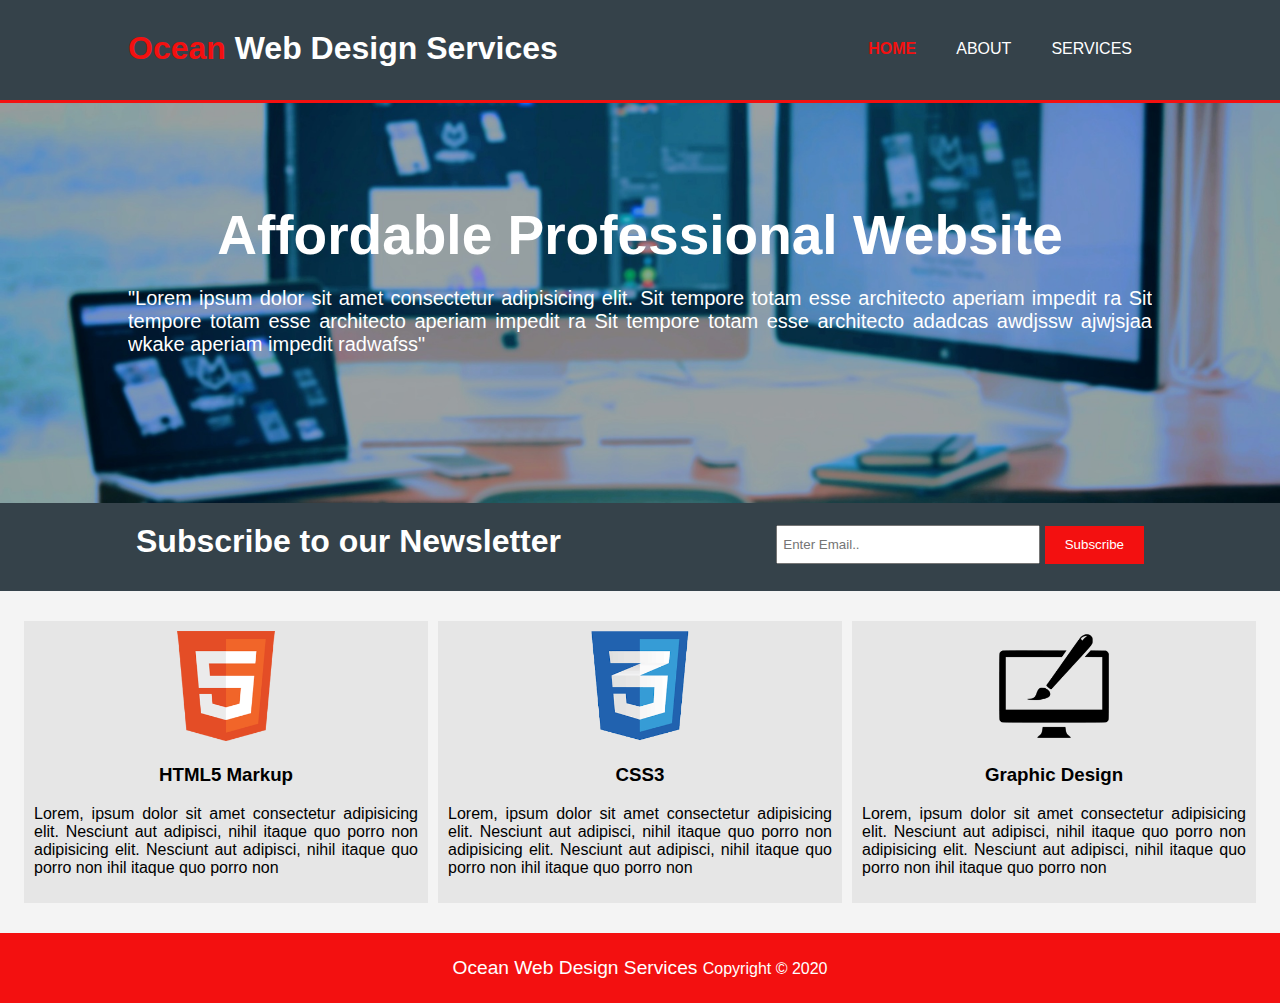
<file: index.html>
<!DOCTYPE html>
<html lang="en">
<head>
    <meta charset="UTF-8">
    <meta name="viewport" content="width=device-width, initial-scale=1.0">
    <meta name="description" content="Professional web design">
	<meta name="keywords" content="affordable web design, web design, professional web design, best web designing center">
  	<meta name="author" content="Taheer Mattur">
    <title>Ocean Web Design | Welcome</title>
    <link rel="stylesheet" href="css/style.css">
</head>
<body>
    <header>
        <div class="container">
            <div id="branding">
                <h1><span class="highlight">Ocean</span> Web Design Services</h1>
            </div>

            <nav>
            <ul>
                <li class="current"><a href="index.html">Home</a></li>
                <li><a href="about.html">About</a></li>
                <li><a href="services.html">Services</a></li>
            </ul>
            </nav>
        </div>
    </header>


    <section id="showcase">
        <div class="container">
            <h1>Affordable Professional Website</h1>
            <p>"Lorem ipsum dolor sit amet consectetur adipisicing elit. Sit tempore totam esse architecto aperiam impedit ra Sit tempore totam esse architecto aperiam impedit ra Sit tempore totam esse architecto adadcas awdjssw ajwjsjaa wkake aperiam impedit radwafss"</p>
        </div>
    </section>

    <section id="newsletter">
        <div class="container">
            <h1>Subscribe to our Newsletter</h1>
            <form action="">
                <input type="email" placeholder="Enter Email..">
                <button type="button" class="button_1">Subscribe</button>
            </form>
        </div>
    </section>  

    <section id="boxes">
        <div class="boxcontainer">
            <div class="box">
            <img src="./images/logo_html.png">
            <h3>HTML5 Markup</h3>
            <p>Lorem, ipsum dolor sit amet consectetur adipisicing elit. Nesciunt aut adipisci, nihil itaque quo porro non adipisicing elit. Nesciunt aut adipisci, nihil itaque quo porro non ihil itaque quo porro non  </p>
            </div>

            <div class="box">
                <img src="./images/logo_css.png">
                <h3>CSS3</h3>
                <p>Lorem, ipsum dolor sit amet consectetur adipisicing elit. Nesciunt aut adipisci, nihil itaque quo porro non adipisicing elit. Nesciunt aut adipisci, nihil itaque quo porro non ihil itaque quo porro non</p>
                </div>

            <div class="box">
                <img src="./images/logo_brush.png">
                <h3>Graphic Design</h3>
                <p>Lorem, ipsum dolor sit amet consectetur adipisicing elit. Nesciunt aut adipisci, nihil itaque quo porro non adipisicing elit. Nesciunt aut adipisci, nihil itaque quo porro non ihil itaque quo porro non</p>
                </div>
        </div>
    </section>
    
    <footer>
        <p>Ocean Web Design Services <small>Copyright &copy; 2020</small></p>
    </footer>
</body>
</html>
</file>
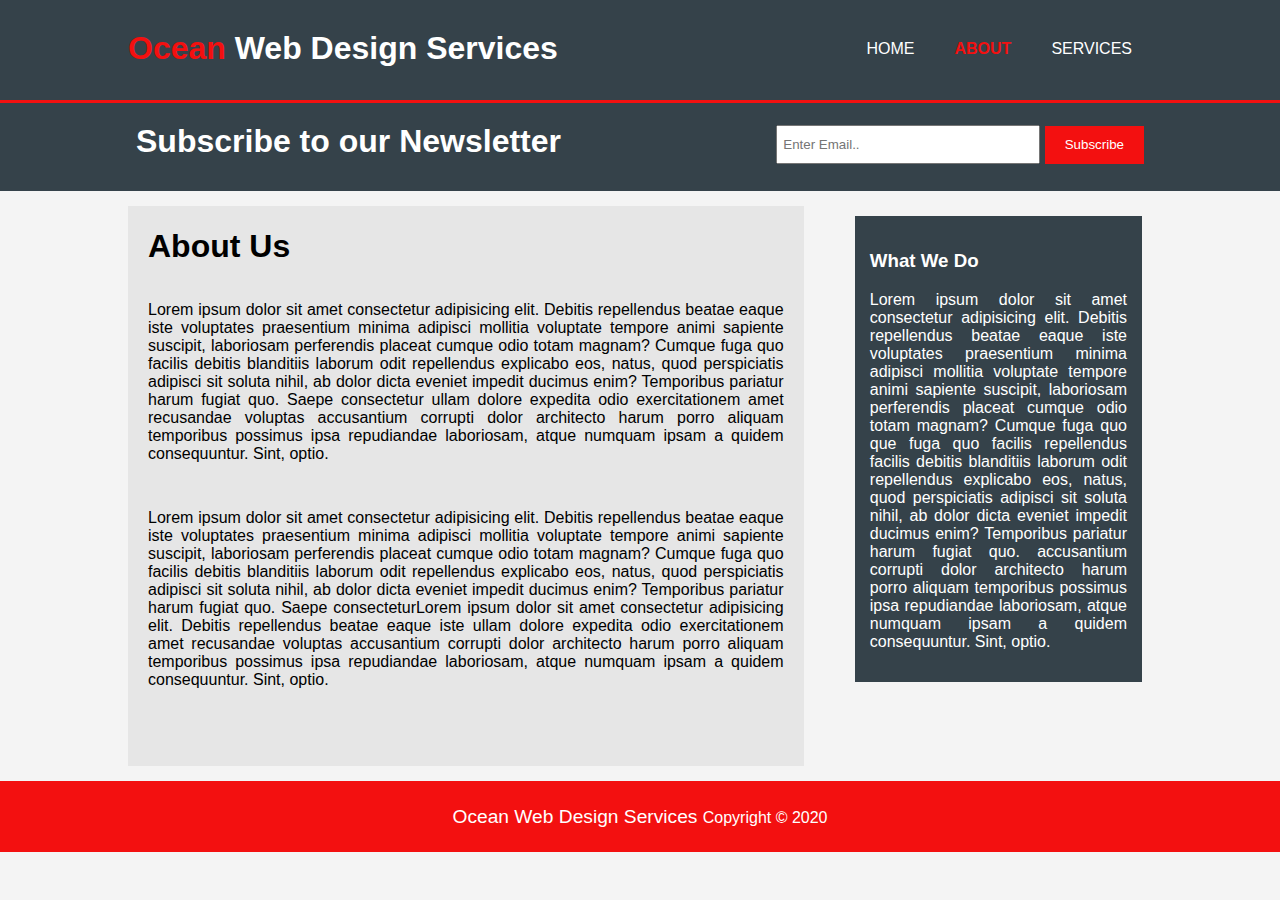
<file: about.html>
<!DOCTYPE html>
<html lang="en">
<head>
    <meta charset="UTF-8">
    <meta name="viewport" content="width=device-width, initial-scale=1.0">
    <meta name="description" content="Professional web design">
	<meta name="keywords" content="affordable web design, web design, professional web design, best web designing center">
  	<meta name="author" content="Taheer Mattur">
    <title>Ocean Web Design | About</title>
    <link rel="stylesheet" href="css/style.css">
</head>
<body>
    <header>
        <div class="container">
            <div id="branding">
                <h1><span class="highlight">Ocean</span> Web Design Services</h1>
            </div>

            <nav>
            <ul>
                <li><a href="index.html">Home</a></li>
                <li  class="current"><a href="about.html">About</a></li>
                <li><a href="services.html">Services</a></li>
            </ul>
            </nav>
        </div>
    </header>

    <section id="newsletter">
        <div class="container">
            <h1>Subscribe to our Newsletter</h1>
            <form action="">
                <input type="email" placeholder="Enter Email..">
                <button type="button" class="button_1">Subscribe</button>
            </form>
        </div>
    </section>  

    <section id="main">
        <div class="container">
        <article id="main-col">
            <h1 class="page-title">About Us</h1>
                <p>
                Lorem ipsum dolor sit amet consectetur adipisicing elit. Debitis repellendus beatae eaque iste voluptates praesentium minima adipisci mollitia voluptate tempore animi sapiente suscipit, laboriosam perferendis placeat cumque odio totam magnam?
                Cumque fuga quo facilis debitis blanditiis laborum odit repellendus explicabo eos, natus, quod perspiciatis adipisci sit soluta nihil, ab dolor dicta eveniet impedit ducimus enim? Temporibus pariatur harum fugiat quo.
                Saepe consectetur ullam dolore expedita odio exercitationem amet recusandae voluptas accusantium corrupti dolor architecto harum porro aliquam temporibus possimus ipsa repudiandae laboriosam, atque numquam ipsam a quidem consequuntur. Sint, optio.
                </p>
                <p>
                Lorem ipsum dolor sit amet consectetur adipisicing elit. Debitis repellendus beatae eaque iste voluptates praesentium minima adipisci mollitia voluptate tempore animi sapiente suscipit, laboriosam perferendis placeat cumque odio totam magnam?
                Cumque fuga quo facilis debitis blanditiis laborum odit repellendus explicabo eos, natus, quod perspiciatis adipisci sit soluta nihil, ab dolor dicta eveniet impedit ducimus enim? Temporibus pariatur harum fugiat quo.
                Saepe consecteturLorem ipsum dolor sit amet consectetur adipisicing elit. Debitis repellendus beatae eaque iste ullam dolore expedita odio exercitationem amet recusandae voluptas accusantium corrupti dolor architecto harum porro aliquam temporibus possimus ipsa repudiandae laboriosam, atque numquam ipsam a quidem consequuntur. Sint, optio.            </p>
                </p>
        </article>

        <aside id="sidebar">
            <div class="dark">
                <h3>What We Do</h3>
                <p>Lorem ipsum dolor sit amet consectetur adipisicing elit. Debitis repellendus beatae eaque iste voluptates praesentium minima adipisci mollitia voluptate tempore animi sapiente suscipit, laboriosam perferendis placeat cumque odio totam magnam?
                    Cumque fuga quo que fuga quo facilis repellendus facilis debitis blanditiis laborum odit repellendus explicabo eos, natus, quod perspiciatis adipisci sit soluta nihil, ab dolor dicta eveniet impedit ducimus enim? Temporibus pariatur harum fugiat quo.
                    accusantium corrupti dolor architecto harum porro aliquam temporibus possimus ipsa repudiandae laboriosam, atque numquam ipsam a quidem consequuntur. Sint, optio.
                </p>
            </div>
        </aside>
        </div>
    </section>

    <footer>
        <p>Ocean Web Design Services <small>Copyright &copy; 2020</small></p>
    </footer>
</body>
</html>
</file>
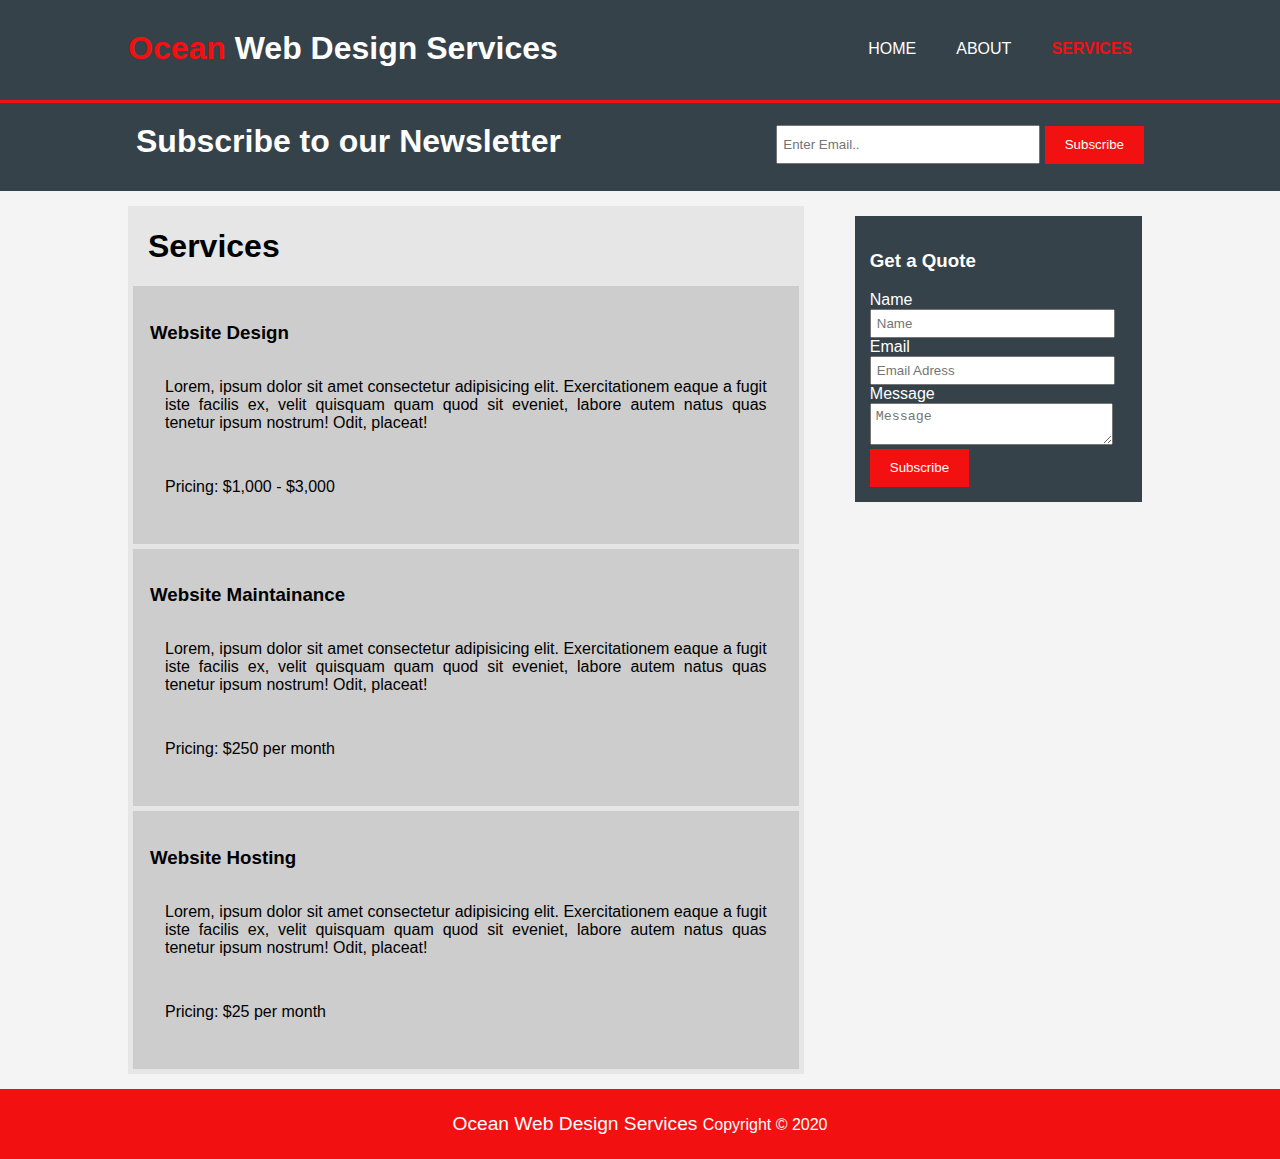
<file: services.html>
<!DOCTYPE html>
<html lang="en">
<head>
    <meta charset="UTF-8">
    <meta name="viewport" content="width=device-width, initial-scale=1.0">
    <meta name="description" content="Professional web design">
	<meta name="keywords" content="affordable web design, web design, professional web design, best web designing center">
  	<meta name="author" content="Taheer Mattur">
    <title>Ocean Web Design | Services</title>
    <link rel="stylesheet" href="css/style.css">
</head>
<body>
    <header>
        <div class="container">
            <div id="branding">
                <h1><span class="highlight">Ocean</span> Web Design Services</h1>
            </div>

            <nav>
            <ul>
                <li><a href="index.html">Home</a></li>
                <li><a href="about.html">About</a></li>
                <li class="current"><a href="services.html">Services</a></li>
            </ul>
            </nav>
        </div>
    </header>

    <section id="newsletter">
        <div class="container">
            <h1>Subscribe to our Newsletter</h1>
            <form action="">
                <input type="email" placeholder="Enter Email..">
                <button type="button" class="button_1">Subscribe</button>
            </form>
        </div>
    </section>  

    <section id="main">
        <div class="container">
            <article id="main-col">
            <h1 class="page-title">Services</h1>
                <ul id="services">
                    <li>
                        <h3>Website Design</h3>
                        <p>Lorem, ipsum dolor sit amet consectetur adipisicing elit. Exercitationem eaque a fugit iste facilis ex, velit quisquam quam quod sit eveniet, labore autem natus quas tenetur ipsum nostrum! Odit, placeat!</p>
                        <p>Pricing: $1,000 - $3,000</p>
                    </li>
                    <li>
                        <h3>Website Maintainance</h3>
                        <p>Lorem, ipsum dolor sit amet consectetur adipisicing elit. Exercitationem eaque a fugit iste facilis ex, velit quisquam quam quod sit eveniet, labore autem natus quas tenetur ipsum nostrum! Odit, placeat!</p>
                        <p>Pricing: $250 per month</p>
                    </li>
                    <li>
                        <h3>Website Hosting</h3>
                        <p>Lorem, ipsum dolor sit amet consectetur adipisicing elit. Exercitationem eaque a fugit iste facilis ex, velit quisquam quam quod sit eveniet, labore autem natus quas tenetur ipsum nostrum! Odit, placeat!</p>
                        <p>Pricing: $25 per month</p>
                    </li>
                </ul>
            </article>

            <aside id="sidebar">
            <div class="dark">
            <h3>Get a Quote</h3>
            <form class="quote">
                <div>
                    <label>Name</label><br>
                    <input type="text" placeholder="Name" required>
                </div>
                <div>
                    <label>Email</label><br>
                    <input type="email" placeholder="Email Adress" required>
                </div>
                <div>
                    <label>Message</label><br>
                    <textarea placeholder="Message"></textarea>
                </div>
                <button type="button" class="button_1">Subscribe</button>    
            </form> 
            </div>
            </aside>
        </div>
    </section>
    <footer>
        <p>Ocean Web Design Services <small>Copyright &copy; 2020</small></p>
    </footer>
</body>
</html>
</file>
<file: css/style.css>
body {
    /* font-size: 15px;
    line-height: 1.5;
    font-family: Arial, Helvetica, sans-serif; */
    font: 15px/1.5;
    font-family: 'Trebuchet MS', 'Lucida Sans Unicode', 'Lucida Grande', 'Lucida Sans', Arial, sans-serif;
    margin: 0;
    padding: 0;
    background-color: #f4f4f4;
}

 /*Global*/
.container {
    width: 80%;
    margin: auto;
    overflow: hidden;
}

.container p {
    text-align: justify;
    text-justify: auto;
}

#boxes .boxcontainer {
    display: flex;
    justify-content: center;
}

#boxes .boxcontainer p {
    text-align: justify;
    text-justify: aut;
}

ul {
    margin: 0;
    padding: 0;
}

.button_1 {
    /* font-size: 1em; */
    height: 38px;
    background-color: #f31010;
    padding-left: 20px;
    padding-right: 20px;
    border: 0;
    color: #fff;
}

section#main {
    padding-top: 15px;
    padding-bottom: 15px;
}

.dark {
    padding: 15px;
    background-color: #35424a;
    color: #fff;
    margin: 10px;
}

/* Header */
header {
    color: #ffffff;
    background-color: #35424a;
    padding-top: 30px;
    min-height: 70px;
    border-bottom: 3px solid #f31010;#f31010;#f31010;
}

header a {
    color: #ffffff;
    text-decoration: none;
    text-transform: uppercase;
    font-size: 16px;
}

header li {
    float: left;
    padding: 0 20px 0 20px;
    list-style: none;
}

header #branding {
    float: left;
}

header #branding h1 {
    margin: 0;
    font-weight: bold;
}

header nav {
    float: right;
    margin-top: 10px;
}

header .highlight, header .current a{
    color: #f31010;
    font-weight: bold;
}

header a:hover {
    color: #cccccc;
    font-weight: bold;
}

/* Showcase */
#showcase {
    min-height: 400px;
    background: url("../images/showcase.jpg") no-repeat 0 -200px;
    background-size: cover;
    background-position: center;
    text-align: center;
    color: #fff;
}

#showcase h1 {
    font-size: 55px;
    font-weight: bold;
    margin-top: 100px;
    margin-bottom: 10px;
}

#showcase p {
    font-size: 20px;
    margin-top: 20px;
}


/* Newsletter */
#newsletter {
    padding: 10px;
    color: #fff;
    background-color: #35424a;
}

#newsletter h1 {
    float: left;
    margin-top: 10px;
    padding: 0;
}

#newsletter form {
    float: right;
    margin-top: 12px;
}

#newsletter input[type="email"] {
    padding: 5px;
    height: 25px;
    width: 250px;
}

/* Boxes */
#boxes {
    margin: 30px 0 30px 0;
}

#boxes .box {
    float: left;
    text-align: center;
    width: 30%;
    padding: 10px;
    background-color: #e6e6e6;
    margin-right: 5px;
    margin-left: 5px;
}

#boxes .box img {
    width: 110px;
}

/* Sidebar */
aside#sidebar {
    float: right;
    width: 30%;
}

aside#sidebar .quote input, aside#sidebar .quote textarea {
    width: 90%;
    padding: 5px;
}

/* Main-col */
article#main-col {
    float: left;
    width: 65%;
    background-color: #e6e6e6;
    display: block;
    padding-left: 5px;
    padding-right: 5px;
}

article#main-col h1 {
    padding-left : 15px;
}

article#main-col p {
    padding: 15px;
}

/* Services */
ul#services  li {
    list-style: none;
    padding: 16px;
    border: 1px solid #cccccc;
    margin-bottom: 5px;
    background-color: #cdcdcd;
}

footer {
    padding: 5px;
    color: #fff;
    background-color: #f31010;
    text-align: center;
}

footer p {
    font-size: 1.2em;
}

/* Media Queries */

/********** Small devices only **********/
@media (min-width: 768px) and (max-width: 991px) {
    header #branding,
    header nav,
    header nav li,
    #boxes .box,
    article#main-col,
    article#main-col2,
    aside#sidebar {
        float: none;
        text-align: center;
        width: 100%;
    }

    header {
        padding-bottom: 20px;
    }

    header #branding h1 {
        font-size:35px;
        margin-bottom: 35px;
    }

    header nav li{
        display: inline;
        margin-bottom: 10px;
        margin-right: 10px;
    }

    #showcase h1{
        margin-top: 100px;
        font-size: 2.8em;
    }

    article#main-col {
        padding: 8px 0 4px 0;
    }

    #newsletter h1 {
        font-size: 20px;
        margin-top: 10px;
        padding: 0;
    }
    
    #newsletter form {
        margin-top: 6px;
    }
    
    #newsletter input[type="email"] {
    padding: 5px;
    height: 20px;
    width: 200px;
    }
}



/********** Extra small devices only **********/
@media(max-width: 767px) {
    header #branding,
    header nav,
    header nav li,
    #newsletter h1,
    #newsletter form,
    #boxes .box,
    article#main-col,
    article#main-col2,
    aside#sidebar {
        float: none;
        text-align: center;
        width: 100%;
    }

    header {
        padding-bottom: 20px;
    }

    header #branding h1 {
        font-size:28px;
        margin-bottom: 25px;
    }

    header nav li{
        display: inline;
    }

    #showcase h1{
        margin-top: 40px;
        font-size: 2.8em;
    }

    #showcase p{
        font-size: 16px;
        margin-top: 60px;
    }

    #newsletter button, .quote button {
        display: block;
        width: 100%;
    }

    #newsletter form {
        float: none;
        margin-top: 12px;
    }

    #newsletter form input[type="email"], .quote input, .quote textarea {
        width: 100%;
        margin-bottom: 5px;
    }

    article#main-col {
        padding: 8px 0 4px 0;
    }

    footer p {
        font-size: 16px;
    }
}
</file>
